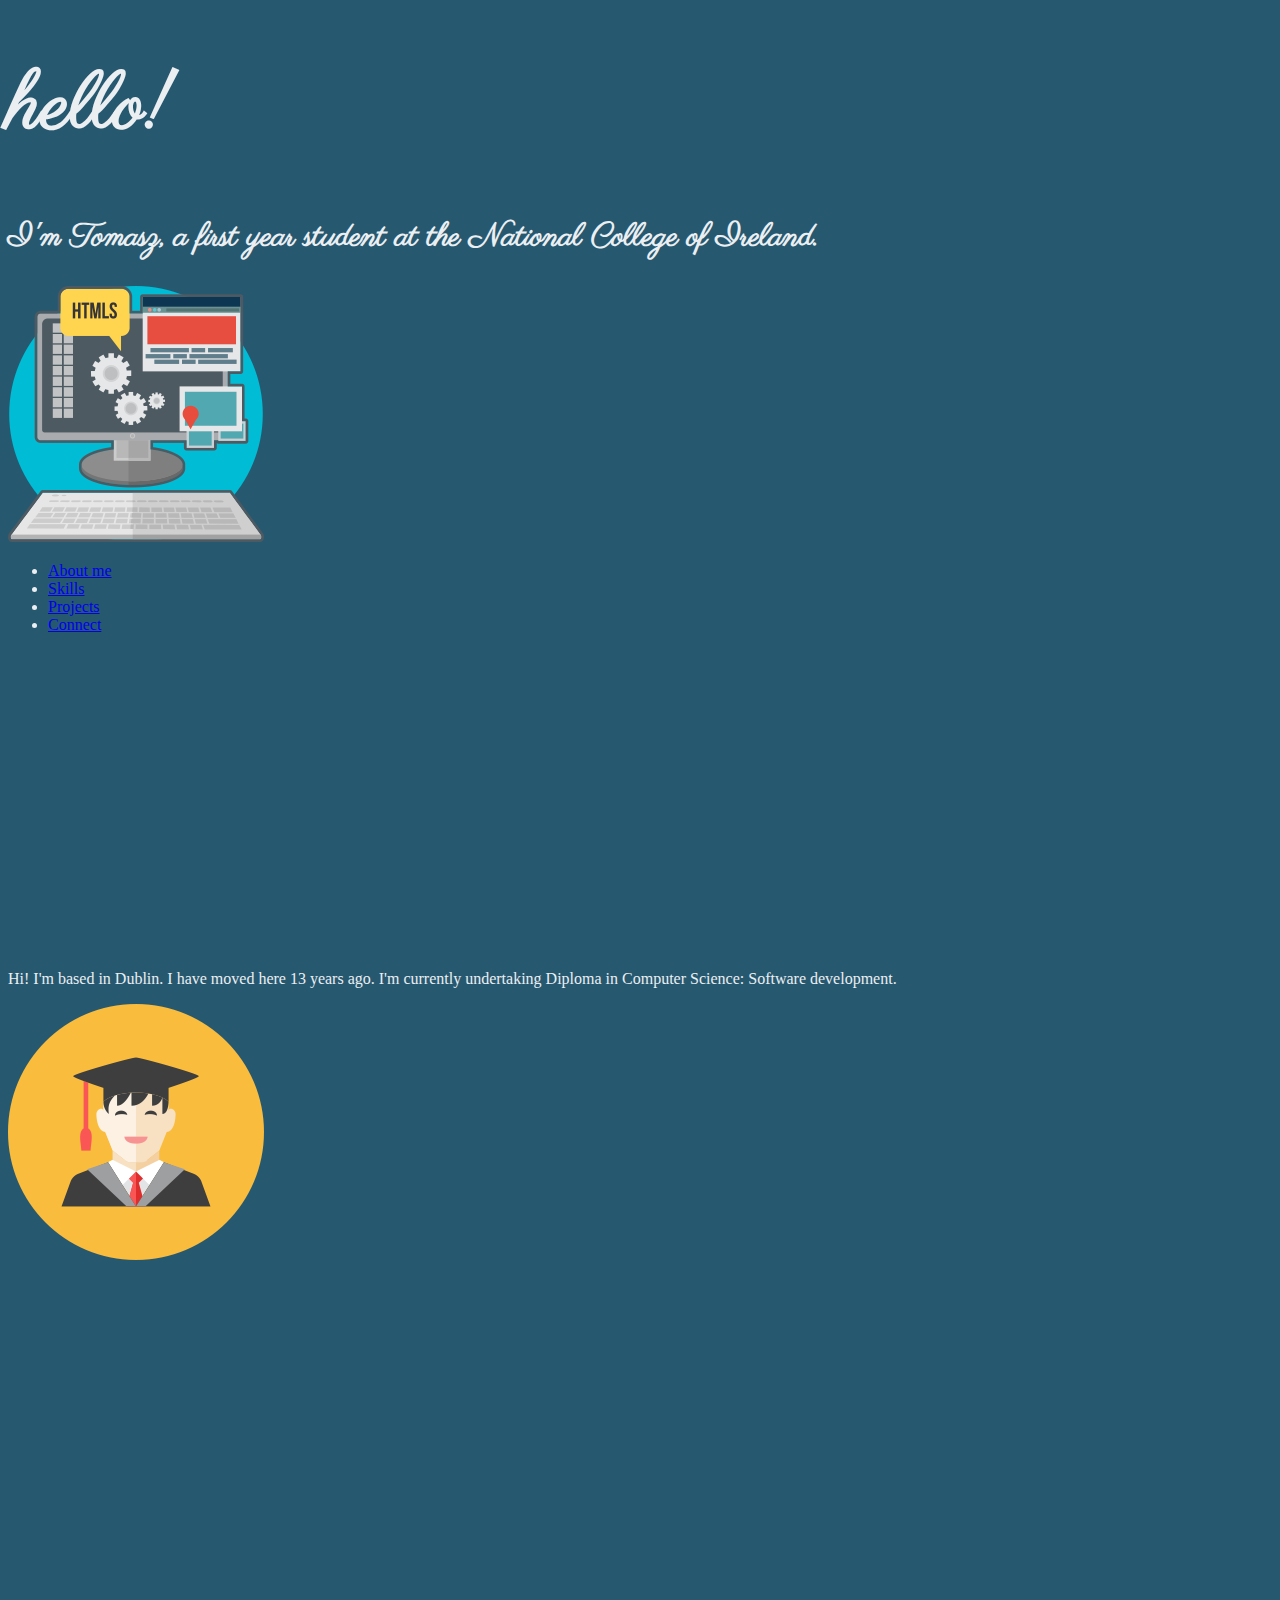
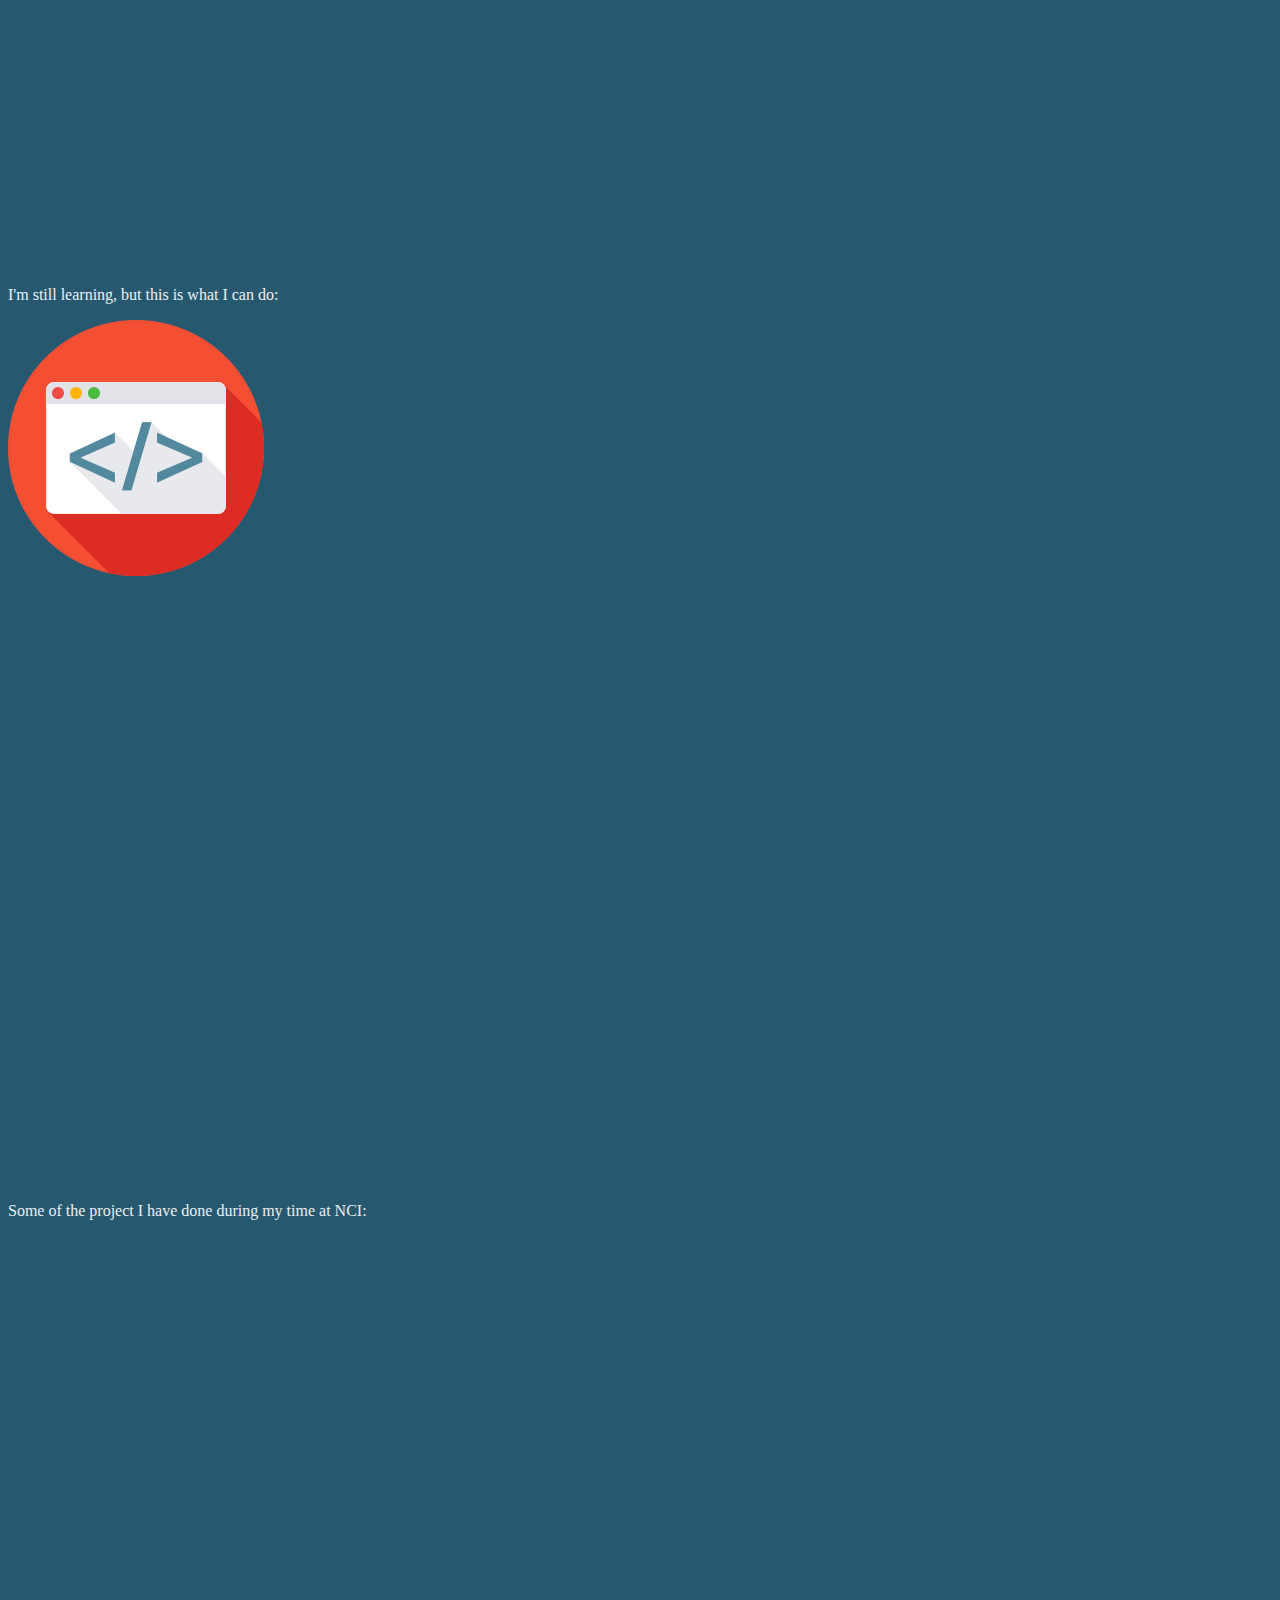
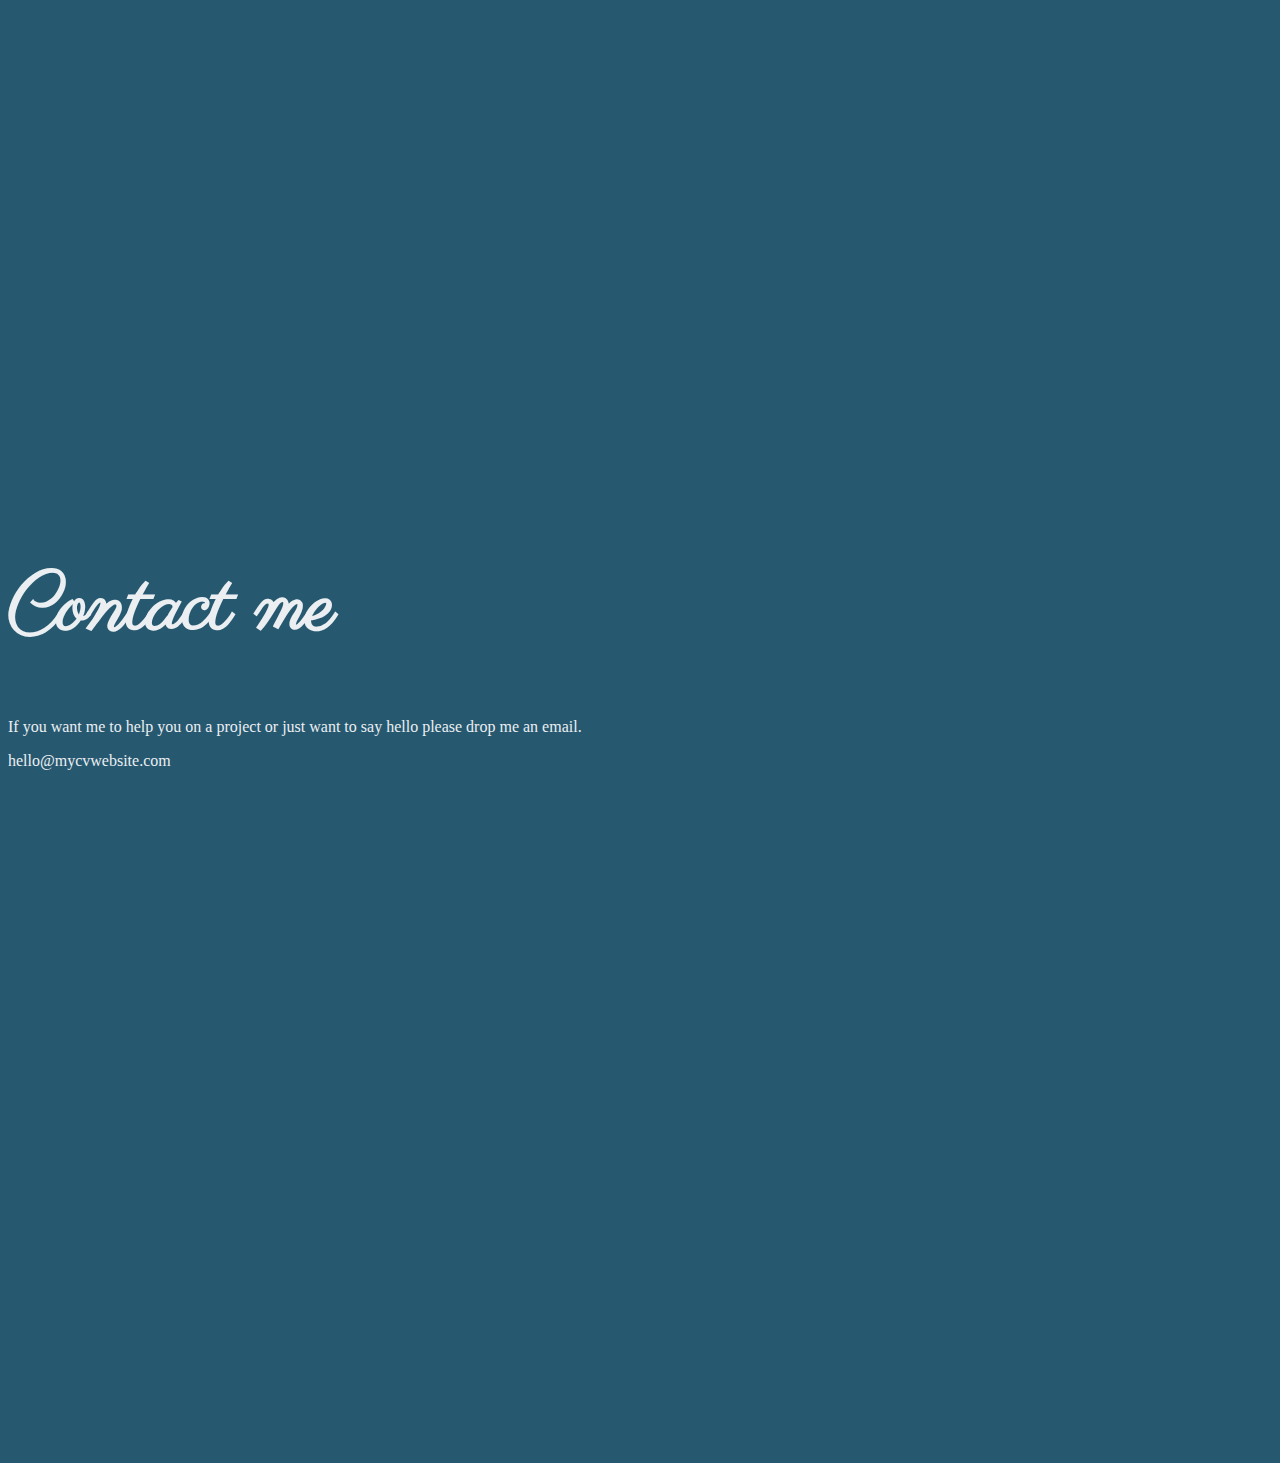
<file: index.html>
<!DOCTYPE html>
<html>
	<head>
		<title>Tomasz Kurzynski</title>
		<meta name="viewport" content="width=device-width, initial-scale=1.0">
		<link href="https://fonts.googleapis.com/css?family=Parisienne" rel="stylesheet">
		<link rel="stylesheet" href="style.css">
	</head>

	<body>
		<div class="row fullpage">
			<h1>hello!</h1>
			<h2>I'm Tomasz, a first year student at the National College of Ireland.</h2>
			<img src="images/WebDev.png">
			<nav>
				<ul>
					<li><a href="#about">About me</a></li>
					<li><a href="#skills">Skills</a></li>
					<li><a href="#projects">Projects</a></li>
					<li><a href="#connect">Connect</a></li>
				</ul>
			</nav>
		</div>


		<div id="about" class="fullpage">
			<p>Hi! I'm based in Dublin. I have moved here 13 years ago. I'm currently undertaking Diploma in Computer Science: Software development.</p>
			<img src="images/student.png">
		</div>

		<div id="skills" class="fullpage">
			<p>I'm still learning, but this is what I can do:</p>
			<img src="images/code.png">
		</div>

		<div id="projects" class="fullpage">
			<p>Some of the project I have done during my time at NCI:</p>
		</div>

		<div id="connect" class="fullpage">
		<h1>Contact me</h1>
		<p>If you want me to help you on a project or just want to say hello please drop me an email.</p>
		<p>hello@mycvwebsite.com</p>

		</div>

	</body>

</html>
</file>
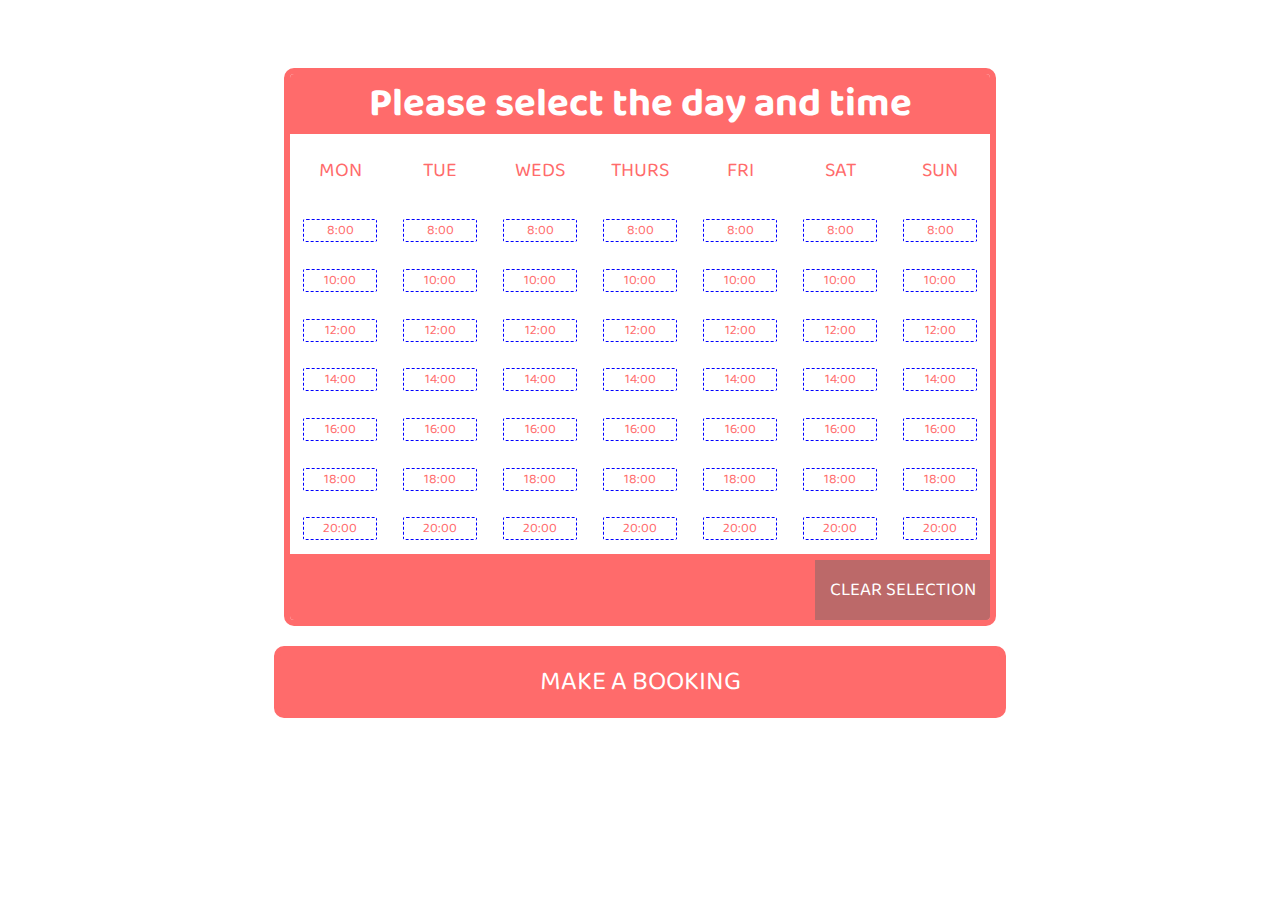
<file: book_studio.html>
<!DOCTYPE html>
<html lang="en">
<head>
    <meta charset="UTF-8">
    <meta name="viewport" content="width=device-width, initial-scale=1.0">
    <meta http-equiv="X-UA-Compatible" content="ie=edge">
    <link href="https://fonts.googleapis.com/css?family=Baloo|Ubuntu" rel="stylesheet">
    <link rel="stylesheet" type="text/css" media="screen" href="book_studio.css" />
    <!-- <script src="book_studio.js"></script> -->
    <title>Document</title>
    <script>
        var times, day, hour;
            function activateRockets() {
                times = document.querySelectorAll('div.flex');
                for (var i = 0; i < times.length; i++) {
                    day = times[i].dataset.day;
                    hour = times[i].dataset.hour; 
                }
            }
            window.addEventListener("load", activateRockets);
    </script>
</head>
<body>
    
    
    <div id="calender-wrapper">
        <div id="calender-title" class="disable-select flex row center-v around">
            <h4>Please select the day and time</h4>
            </div>
            <div id="days" class="flex row center-vh colorRed disable-select">
                <p>MON</p>
                <p>TUE</p>
                <p>WEDS</p>
                <p>THURS</p>
                <p>FRI</p>
                <p>SAT</p>
                <p>SUN</p>
            </div>
            <div  class="flex row center-vh colorRed disable-select hours">
                <p data-day="Monday" data-hour="8">8:00</p>
                <p data-day="Tuesday" data-hour="8">8:00</p>
                <p data-day="Wednesday" data-hour="8">8:00</p>
                <p data-day="Thursday" data-hour="8">8:00</p>
                <p data-day="Friday" data-hour="8">8:00</p>
                <p data-day="Saturday" data-hour="8">8:00</p>
                <p data-day="Sunday" data-hour="8">8:00</p>
            </div>
            <div class="flex row center-vh colorRed disable-select hours">
                <p data-day="Monday" data-hour="10">10:00</p>
                <p data-day="Tuesday" data-hour="10">10:00</p>
                <p data-day="Wednesday" data-hour="10">10:00</p>
                <p data-day="Thursday" data-hour="10">10:00</p>
                <p data-day="Friday" data-hour="10">10:00</p>
                <p data-day="Saturday" data-hour="10">10:00</p>
                <p data-day="Sunday" data-hour="10">10:00</p>
            </div>
            <div class="flex row center-vh colorRed disable-select hours">
                <p data-day="Monday" data-hour="12">12:00</p>
                <p data-day="Tuesday" data-hour="12">12:00</p>
                <p data-day="Wednesday" data-hour="12">12:00</p>
                <p data-day="Thursday" data-hour="12">12:00</p>
                <p data-day="Friday" data-hour="12">12:00</p>
                <p data-day="Saturday" data-hour="12">12:00</p>
                <p data-day="Sunday" data-hour="12">12:00</p>
            </div>
            <div class="flex row center-vh colorRed disable-select hours">
                <p data-day="Monday" data-hour="14">14:00</p>
                <p data-day="Tuesday" data-hour="14">14:00</p>
                <p data-day="Wednesday" data-hour="14">14:00</p>
                <p data-day="Thursday" data-hour="14">14:00</p>
                <p data-day="Friday" data-hour="14">14:00</p>
                <p data-day="Saturday" data-hour="14">14:00</p>
                <p data-day="Sunday" data-hour="14">14:00</p>
            </div>
            <div class="flex row center-vh colorRed disable-select hours">
                <p data-day="Monday" data-hour="16">16:00</p>
                <p data-day="Tuesday" data-hour="16">16:00</p>
                <p data-day="Wednesday" data-hour="16">16:00</p>
                <p data-day="Thursday" data-hour="16">16:00</p>
                <p data-day="Friday" data-hour="16">16:00</p>
                <p data-day="Saturday" data-hour="16">16:00</p>
                <p data-day="Sunday" data-hour="16">16:00</p>
            </div>
            <div class="flex row center-vh colorRed disable-select hours">
                <p data-day="Monday" data-hour="18">18:00</p>
                <p data-day="Tuesday" data-hour="18">18:00</p>
                <p data-day="Wednesday" data-hour="18">18:00</p>
                <p data-day="Thursday" data-hour="18">18:00</p>
                <p data-day="Friday" data-hour="18">18:00</p>
                <p data-day="Saturday" data-hour="18">18:00</p>
                <p data-day="Sunday" data-hour="18">18:00</p>
            </div>
            <div class="flex row center-vh colorRed disable-select hours">
                <p data-day="Monday" data-hour="20">20:00</p>
                <p data-day="Tuesday" data-hour="20">20:00</p>
                <p data-day="Wednesday" data-hour="20">20:00</p>
                <p data-day="Thursday" data-hour="20">20:00</p>
                <p data-day="Friday" data-hour="20">20:00</p>
                <p data-day="Saturday" data-hour="20">20:00</p>
                <p data-day="Sunday" data-hour="20">20:00</p>
            </div>
           
            <div id="calender-panel" class="flex row center-v end">
                <div id="clear" class="flex column center-vh bgColorDarkRed">
                    <p>CLEAR SELECTION</p>
                </div>
            </div>
        </div>
    
        <div id="calender-buttons" class="flex row center-vh wrap">
            <div id="make-booking" class="flex column center-vh">
                <p>MAKE A BOOKING</p>
            </div>
        </div>
</body>
<script>
    
    
        for (var i = 0; i < times.length; i++) {
            echo "times[i]";
        
        }
    
</script>

</html>
</file>
<file: style.css>
* {
  box-sizing: border-box;	
}

.col-1 {width: 8.33%;}
.col-2 {width: 16.66%;}
.col-3 {width: 25%;}
.col-4 {width: 33.33%;}
.col-5 {width: 41.66%;}
.col-6 {width: 50%;}
.col-7 {width: 58.33%;}
.col-8 {width: 66.66%;}
.col-9 {width: 75%;}
.col-10 {width: 83.33%;}
.col-11 {width: 91.66%;}
.col-12 {width: 100%;}

[class*="col-"] {
    float: left;
    padding: 15px;
    border: 1px solid red;
}

body {
  background-color: #265870;
  color: #EBEFF2;
}

.fullpage {
  height: 100vh;
}

h1 {
  font-family: 'Parisienne', cursive;
  font-size: 5em;
}

h2 {
  font-family: 'Parisienne', cursive;
  font-size: 2em;
}
</file>
<file: book_studio.css>
body {
	display: flex;
	align-items: center;
	justify-content: center;
	flex-direction: column;
	font-family:  "Baloo";
	padding-top: 60px;
}
input, textarea {
	padding: 0;
	border: none;
	transition: .4s;
}
.flex {
	display: flex;
}
.flex.center-v {
	align-items: center;
}
.flex.center-h {
	justify-content: center;
}
.flex.center-vh {
	align-items: center;
	justify-content: center;
}
.flex.start {
	justify-content: flex-start;
}
.flex.end {
	justify-content: flex-end;
}
.flex.around {
	justify-content: space-around;
}
.flex.between {
	justify-content: space-between;
}
.flex.row {
	flex-direction: row;
}
.flex.column {
	flex-direction: column;
}
.flex.wrap {
	flex-wrap: wrap;
}
.disable-select {
  -webkit-user-select: none;  
  -moz-user-select: none;    
  -ms-user-select: none;      
  user-select: none;
}
.clickable, #calender-title, 
#calender-panel, #calender-buttons {
	cursor: pointer;
}
.colorRed {
	color: #FF6B6B;
}
.bgColorRed {
	background-color: #FF6B6B;
}
.bgColorDarkRed {
	background-color: #bc6969;	
}
.width-full {
	width: 100%;
}
.width-half {
	width: 50%;
}
.width-3-4 {
	width: 75%;
}
.width-1-4 {
	width: 25%;
}
.overflow-hidden {
	overflow: hidden;
}


#calender-wrapper {
	position: relative;
	border: 6px solid #FF6B6B;
	border-radius: 10px;
	overflow: hidden;
}

#calender-panel {
	z-index: 5;
  position: relative;
	background: #FF6B6B;
	border-top: 6px solid #FF6B6B;
	color: white;
	font-size: 30pt;
	height: 60px;
}

#calender-panel p {
	padding-right: 20px;
}
#calender-panel p:hover {
	cursor: pointer;
	transition: .2s;	
}

#calender-title {
	background: #FF6B6B;
	color: white;
	font-size: 30pt;
	height: 60px;
}

#calender-title div {
	height: 60px;
	width: 60px;
}
#calender-title p {
	height: 60px;
	width: 150px;	
} 

#calender-title #left:hover span {
	padding-right: 10px;
	transition: .2s;
}
#calender-title #right:hover span {
	padding-left: 10px;
	transition: .2s;
}

#calender-content {
	width: 700px;
	padding: 10px;
}
#calender-panel #info {
	border-right: 6px solid #FF6B6B;
	height: 100%;
	width: 75%;
	font-size: 13pt;
}
#calender-panel #info div {
	padding-left: 20px;
	width: 100%;
	height: 50%;
}
#calender-panel #info div p {
	width: 50%;
	height: 100%;
	border-right: 6px solid #FF6B6B;
}

#calender-panel #clear {
	height: 100%;
	width: 25%;
	line-height: 12px;
	font-size: 14pt;
	text-align: center;
	transition: .4s;
}
#calender-panel #clear:hover {
	background: #965252;
}
#calender-panel #clear p {
	padding: 0;
	margin: 0;
}

#calender-buttons {
	margin-top: 20px;
	width: 720px;
	height: 60px;
	background: #FF6B6B;
	border: 6px solid #FF6B6B;
	border-radius: 10px;
	transition: .4s;
}
#calender-buttons:hover {
	height: 70px;	
}
#make-booking {
	width: 100%;
	height: 100%;
	font-size: 20pt;
	color: white;
}
#booking-wrapper {
	position: absolute;
	height: 650px;
	width: 720px;
	background: white;
	border-radius: 10px 10px 0 0;
	margin-top: 150px;
	transition: .4s;
	overflow: hidden;
}
#booking-wrapper.opened {
	margin-top: -645px;
}
#booking-title {
	color: white;
	font-size: 30pt;
	height: 60px;
	width: 100%;
}
#booking-form {
	height: 685px;
	width: 98%;
	padding: 10px;
	background: #FF6B6B;
}
#booking-form p {
	margin: 20px 0 0 0;
	color: white;
	font-size: 14pt;
}
#booking-form > div:nth-child(1) p {
	margin: 0;
}
#booking-form input {
	height: 45px;
}
#booking-form textarea {
	height: 235px;
	resize: none;
}
#booking-form textarea, #booking-form input {
	padding-left: 10px;
  width: calc(100% - 12px);
	background: white;
	color: #FF6B6B;
	font-family: "Baloo";
	font-size: 14pt;
}
textarea.formError, input.formError {
	transition: .4s;
	background: #ffdddd !important;
  box-shadow: inset 0px 0px 0px 5px rgba(205, 108, 108, 0.92);
}
#booking-form .width-3-4 {
	border-right: 6px solid #FF6B6B;
}

.month {
	width: 100px;
	height: 100px;
	transition: .4s;
}

#days p {
	width: 100px;
	text-align: center;	
	font-size: 15pt;
}
.hours p {
	width: 12%;
	text-align: center;	
    font-size: 10pt;
    border: 1px dashed blue;
    border-radius: 5%;
    margin: 1em;
}

.month-selector {
	width: 100%;
	height: 100%;
	transition: .4s;
	position: relative;
	top: 50%;
	left: 50%;
	transform: translate(-50%, -50%);
}
	.month-selector.clicked {
		background: #FF6B6B;
		color: white;
	}
	.month-selector.booked {
		background: #743131;
		color: white;
		overflow: hidden;
	}
		.month-selector.booked:after {
			content: 'X';
			position: absolute;
			margin-top: -3px;
			font-size: 100pt;
			font-family: "Ubuntu";
			opacity: 0.1;
		} 
.clickable:hover {
	z-index: 3;
	height: 110px;
	width: 110px;
	box-shadow: 0px 0px 13px 4px rgba(0, 0, 0, 0.14);
	background: #FF6B6B;
	color: white;
}
</file>
